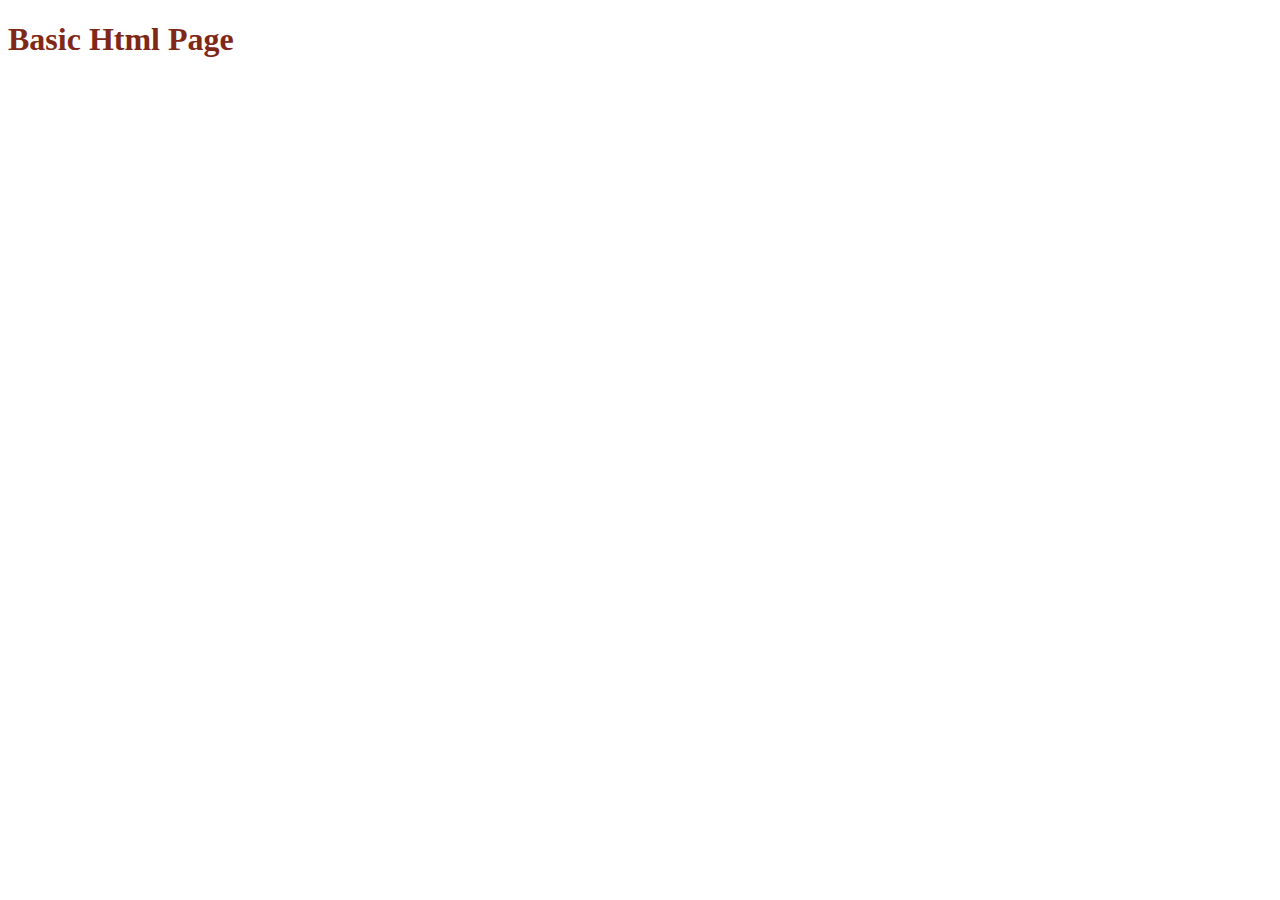
<file: index.html>
<!DOCTYPE html>
<html lang="en">
<head>
    <meta charset="UTF-8">
    <meta http-equiv="X-UA-Compatible" content="IE=edge">
    <meta name="viewport" content="width=device-width, initial-scale=1.0">
    <title>Dimple Priya's Resume</title>
    <link rel="stylesheet" href="style.css">
</head>
<body>
    <h1>Basic Html Page</h1>
    <script src="script.js"></script>
</body>
</html>
</file>
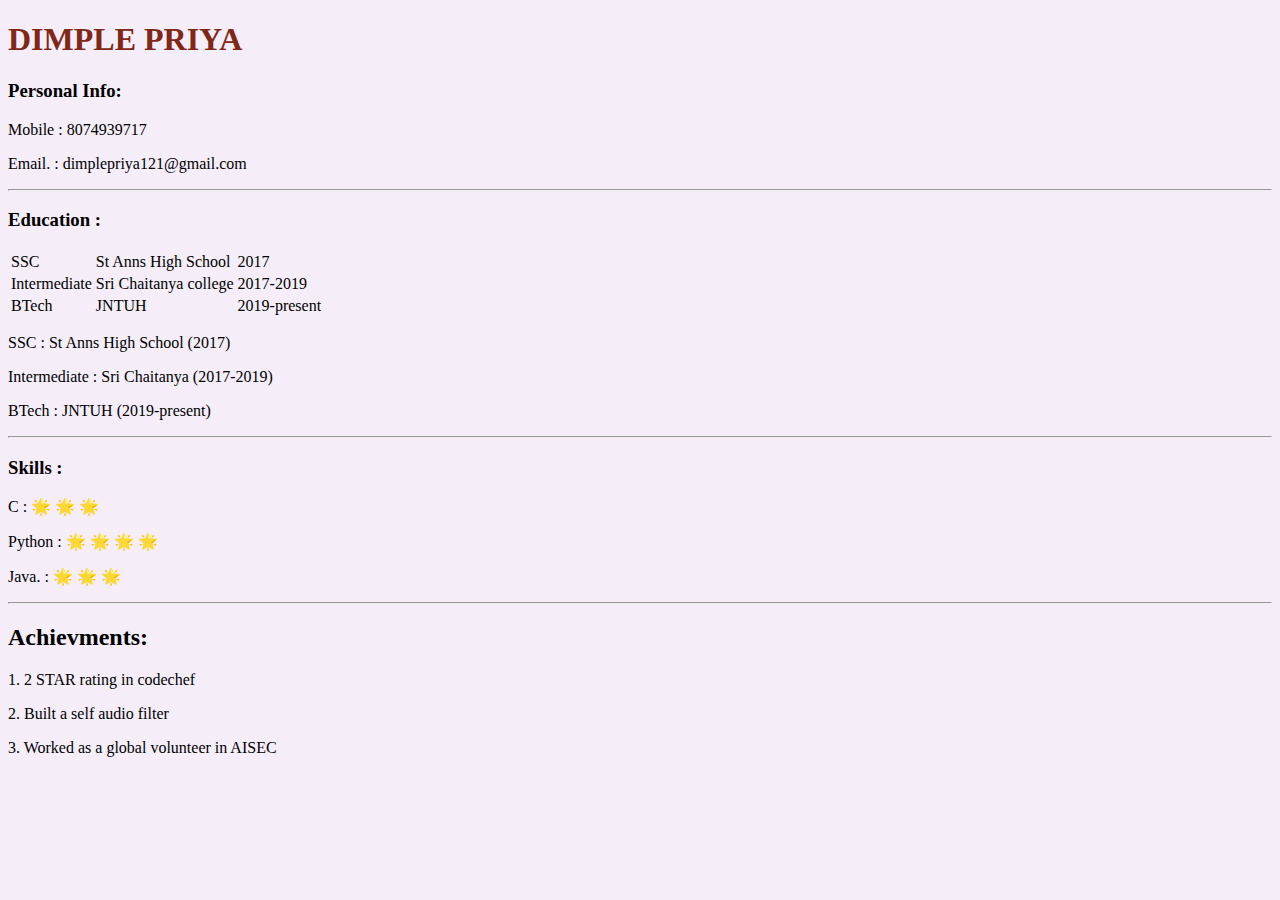
<file: resume.html>
<!DOCTYPE html>
<html lang="en">
<head>
    <meta charset="UTF-8">
    <meta http-equiv="X-UA-Compatible" content="IE=edge">
    <meta name="viewport" content="width=device-width, initial-scale=1.0">
    <title>Resume</title>
    <link rel="stylesheet" href="style.css">
    
</head>
<body style='background-color : #F5EEF8'>
    <h1>DIMPLE PRIYA</h1>   
    <h3>Personal Info:</h3>
    <p>Mobile : 8074939717</p>
    <p>Email. : dimplepriya121@gmail.com</p>
    <hr>
    <h3>Education :</h3>
    <table>
        <tr>
            <td>SSC</td>
            <td>St Anns High School</td>
            <td>2017</td>
        </tr>
        <tr>
            <td>Intermediate</td>
            <td>Sri Chaitanya college</td>
            <td>2017-2019</td>
        </tr>
        <tr>
            <td>BTech</td>
            <td>JNTUH</td>
            <td>2019-present</td>
        </tr>
    </table>
    <p>SSC          : St Anns High School (2017)</p>
    <p>Intermediate : Sri Chaitanya (2017-2019)</p>
    <p>BTech        : JNTUH (2019-present)</p>
    <hr>
    <h3> Skills :</h3>
    <p>C      : &#127775; &#127775; &#127775;</P>
    <P>Python : &#127775; &#127775; &#127775; &#127775;</p>
    <p>Java.  : &#127775; &#127775; &#127775;</p>
    <hr style:50%>
    <h2>Achievments:</h2>
    <P>1. 2 STAR rating in codechef</p>
    <p>2. Built a self audio filter </p>
    <p>3. Worked as a global volunteer in AISEC</P>
    
    
    
    
    
    
</body>
</html>
</file>
<file: style.css>
h1{
  color:#802817;
}
</file>
